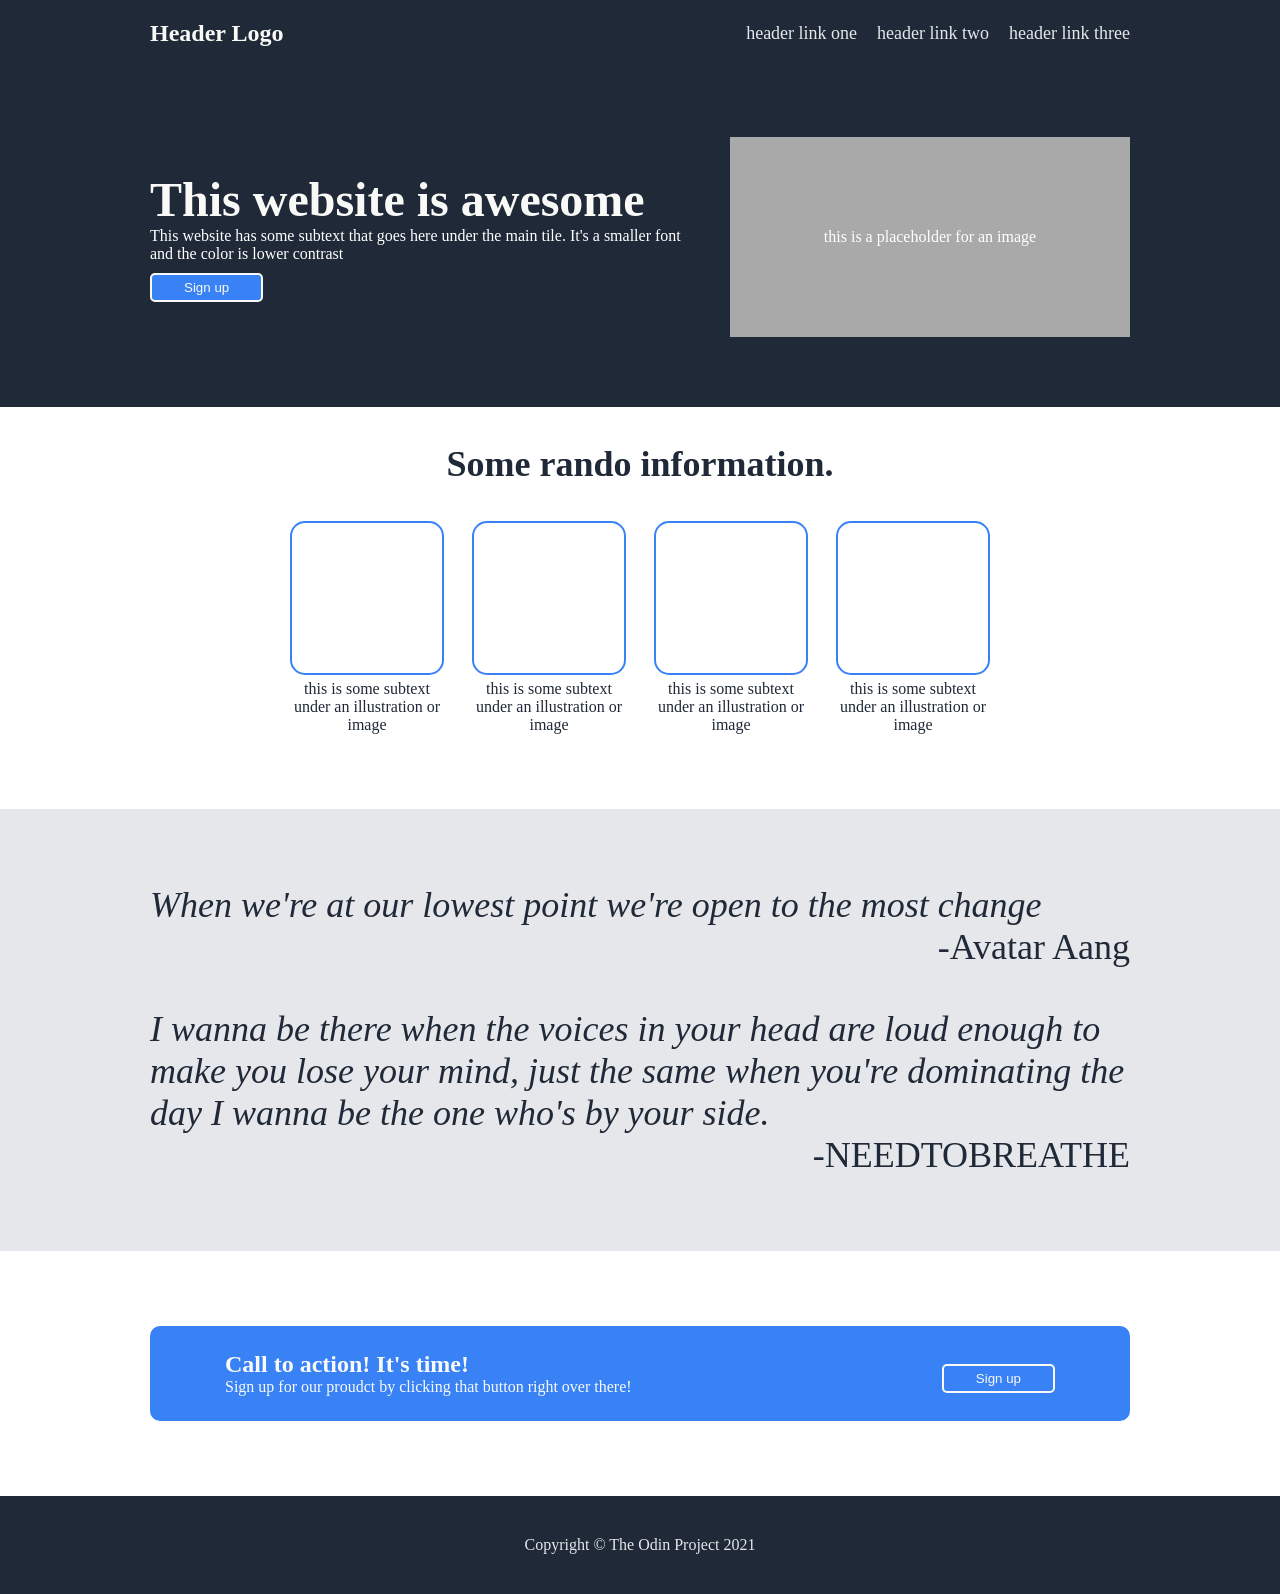
<file: index.html>
<!DOCTYPE html>
<html lang="en">
    <head>
        <meta charset="UTF-8">
        <title>Landing Page</title>
        <link rel="stylesheet" href="style.css">
    </head>

    <body>
        <div class="header">
            <h2>Header Logo</h2>

            <ul class="secondary">
                <li>header link one</li>
                <li>header link two</li>
                <li>header link three</li>
            </ul>
        </div>

        <div class="card-1">
            <div class="title">
                <h1>This website is awesome</h1>
                <p>This website has some subtext that goes here under the main tile. It's a smaller font and the color is lower contrast</p>
                <button>Sign up</button>
            </div>
            
            <div class="image-placeholder">
                <p>this is a placeholder for an image</p>
            </div>
        </div>

        <div class="card-2">
            <h3>Some rando information.</h3>
            
            <div class="pic-holder">
                <div class="card">
                    <div class="pic"></div>
                    <p>this is some subtext under an illustration or image</p>
                </div>
                <div class="card">
                    <div class="pic"></div>
                    <p>this is some subtext under an illustration or image</p>
                </div>
                <div class="card">
                    <div class="pic"></div>
                    <p>this is some subtext under an illustration or image</p>
                </div>
                <div class="card">
                    <div class="pic"></div>
                    <p>this is some subtext under an illustration or image</p>
                </div>
            </div>
        </div>

        <dive class="card-3">
            <div class="quote-holder">
                <p class="quote">When we're at our lowest point we're open to the most change</p>

                <p class="credit">-Avatar Aang</p>
            </div>
            <div class="quote-holder">
                <p class="quote">I wanna be there when the voices in your head are loud enough to make you lose your mind, just the same when you're dominating the day I wanna be the one who's by your side.</p>

                <p class="credit">-NEEDTOBREATHE</p>
            </div>
            
        </dive>

        <div class="card-4">
            <div class="text">
                <h4>Call to action! It's time!</h4>
                <p>Sign up for our proudct by clicking that button right over  there!</p>
            </div>
            
            <button>Sign up</button>
        </div>

        <div class="footer">
            <p>Copyright © The Odin Project 2021</p>
        </div>
    </body>
</html>
</file>
<file: style.css>
body {
    display: flex;
    flex-direction: column;
    margin: 0;
}
/* Header styling */
.header {
    background-color: #1f2937;
    display: flex;
    align-items: center;
    justify-content: stretch;
    padding: 0 150px;
}

h2 {
    font-size: 24px;
    color: #F9FAF8;
}

ul {
    display: flex;
    list-style: none;
    margin-left: auto;
    gap: 20px;
}

.secondary {
    font-size: 18px;
    color: #E5E7EB;
}

/* card-1 styling */
.card-1 {
    background-color: #1f2937;
    display: flex;
    align-items: center;
    justify-content: stretch;
    gap: 32px;
    padding: 70px 150px;
    color: white;
}

h1, p {
    margin: 0px;
}

h1 {
    font-size: 48px;
    font-weight: extra-bold;
    color: #F9FAF8;
}

.image-placeholder {
    background-color: darkgray;
    width: 400px;
    height: 200px;
    flex: none;
    display: flex;
    justify-content: center;
    align-items: center;
}

button {
    background-color: #3882f6;
    color: #F9FAF8;
    border-radius: 5px;
    padding: 5px 32px;
    margin-top: 10px;
}

/* card-2 styling */
.card-2 {
    padding: 0 150px 75px;
}

h3 {
    text-align: center;
    font-size: 36px;
    font-weight: extra-bold;
    color: #1f2937;
}

.pic-holder {
    display: flex;
    gap: 32px;
    justify-content: center;
}

.card {
    display: flex;
    flex-direction: column;
    align-items: center;
    width: 150px;
    gap: 5px;
    text-align: center;
    color: #1f2937;
}

.pic {
    width: 150px;
    height: 150px;
    border: 2px;
    border-style: solid;
    border-color: #3882f6;
    border-radius: 15px;
}

/* card-3 styling */
.card-3 {
    background-color: #e5e7eb;
    padding: 75px 150px;
    display: flex;
    flex-direction: column;
    gap: 40px;
    font-size: 36px;
    color: #1f2937;
}

.quote-holder {
    display: flex;
    flex-direction: column;
}

.quote {
    font-style: italic;
}

.credit {
    align-self: flex-end;
}

/*  card-4 styling */
.card-4 {
    background-color: #3882f6;
    border-radius: 10px;
    margin: 75px 150px;
    padding: 25px 75px;
    color: #F9FAF8;
    display: flex;
    justify-content: space-between;
    align-items: center;
}

h4 {
    font-size: 24px;
    margin: 0;
}

button {
    border-radius: 5px;
    border-color: #F9FAF8;
    border-style: solid;
}

/* footer */
.footer {
    background-color: #1f2937;
    color: #E5E7EB;
    display: flex;
    justify-content: center;
    align-items: center;
    padding: 40px;
}
</file>
